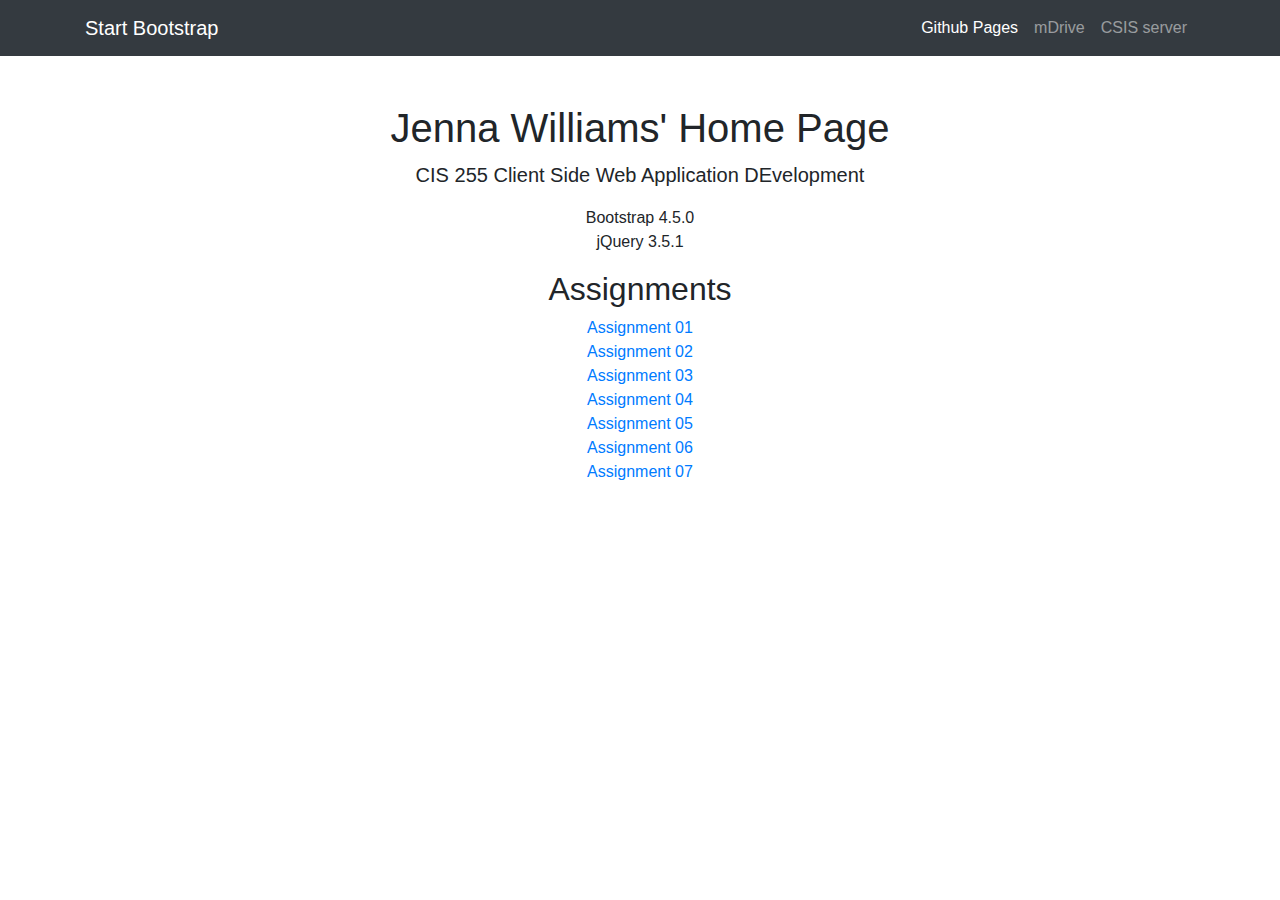
<file: index.html>
<!DOCTYPE html>
<html lang="en">

<head>

  <meta charset="utf-8">
  <meta name="viewport" content="width=device-width, initial-scale=1, shrink-to-fit=no">
  <meta name="description" content="">
  <meta name="author" content="">

  <title>Home Page</title>

  <!-- Bootstrap core CSS -->
  <link href="vendor/bootstrap/css/bootstrap.min.css" rel="stylesheet">

</head>

<body>

  <!-- Navigation -->
  <nav class="navbar navbar-expand-lg navbar-dark bg-dark static-top">
    <div class="container">
      <a class="navbar-brand" href="#">Start Bootstrap</a>
      <button class="navbar-toggler" type="button" data-toggle="collapse" data-target="#navbarResponsive" aria-controls="navbarResponsive" aria-expanded="false" aria-label="Toggle navigation">
        <span class="navbar-toggler-icon"></span>
      </button>
      <div class="collapse navbar-collapse" id="navbarResponsive">
        <ul class="navbar-nav ml-auto">
          <li class="nav-item active">
            <a class="nav-link" href="https://github.com/SpookyBlackCat">Github Pages
              <span class="sr-only">(current)</span>
            </a>
          </li>
          <li class="nav-item">
            <a class="nav-link" href=""https://webp.svsu.edu/~jmwilli7/">mDrive</a>
          </li>
          <li class="nav-item">
            <a class="nav-link" href="https://csis.svsu.edu/~jmwilli7/">CSIS server</a>
          </li>
          
        </ul>
      </div>
    </div>
  </nav>

  <!-- Page Content -->
  <div class="container">
    <div class="row">
      <div class="col-lg-12 text-center">
        <h1 class="mt-5">Jenna Williams' Home Page</h1>
        <p class="lead">CIS 255 Client Side Web Application DEvelopment</p>
        <ul class="list-unstyled">
          <li>Bootstrap 4.5.0</li>
          <li>jQuery 3.5.1</li>
        </ul>
        <h2>Assignments</h2>
        <a href="https://spookyblackcat.github.io/Assignments/assignment01.html">Assignment 01</a><br />
        <a href="https://spookyblackcat.github.io/Assignments/assignment02.html">Assignment 02</a><br />
        <a href="https://spookyblackcat.github.io/Assignments/assignment03.html">Assignment 03</a><br />
        <a href="https://spookyblackcat.github.io/Assignments/assignment04.html">Assignment 04</a><br />
        <a href="https://spookyblackcat.github.io/Assignments/assignment05.html">Assignment 05</a><br />
        <a href="https://spookyblackcat.github.io/Assignments/assignment06.html">Assignment 06</a><br />
        <a href="https://spookyblackcat.github.io/Assignments/assignment07.html">Assignment 07</a><br />

      </div>
    </div>
  </div>

  <!-- Bootstrap core JavaScript -->
  <script src="vendor/jquery/jquery.slim.min.js"></script>
  <script src="vendor/bootstrap/js/bootstrap.bundle.min.js"></script>

</body>

</html>
</file>
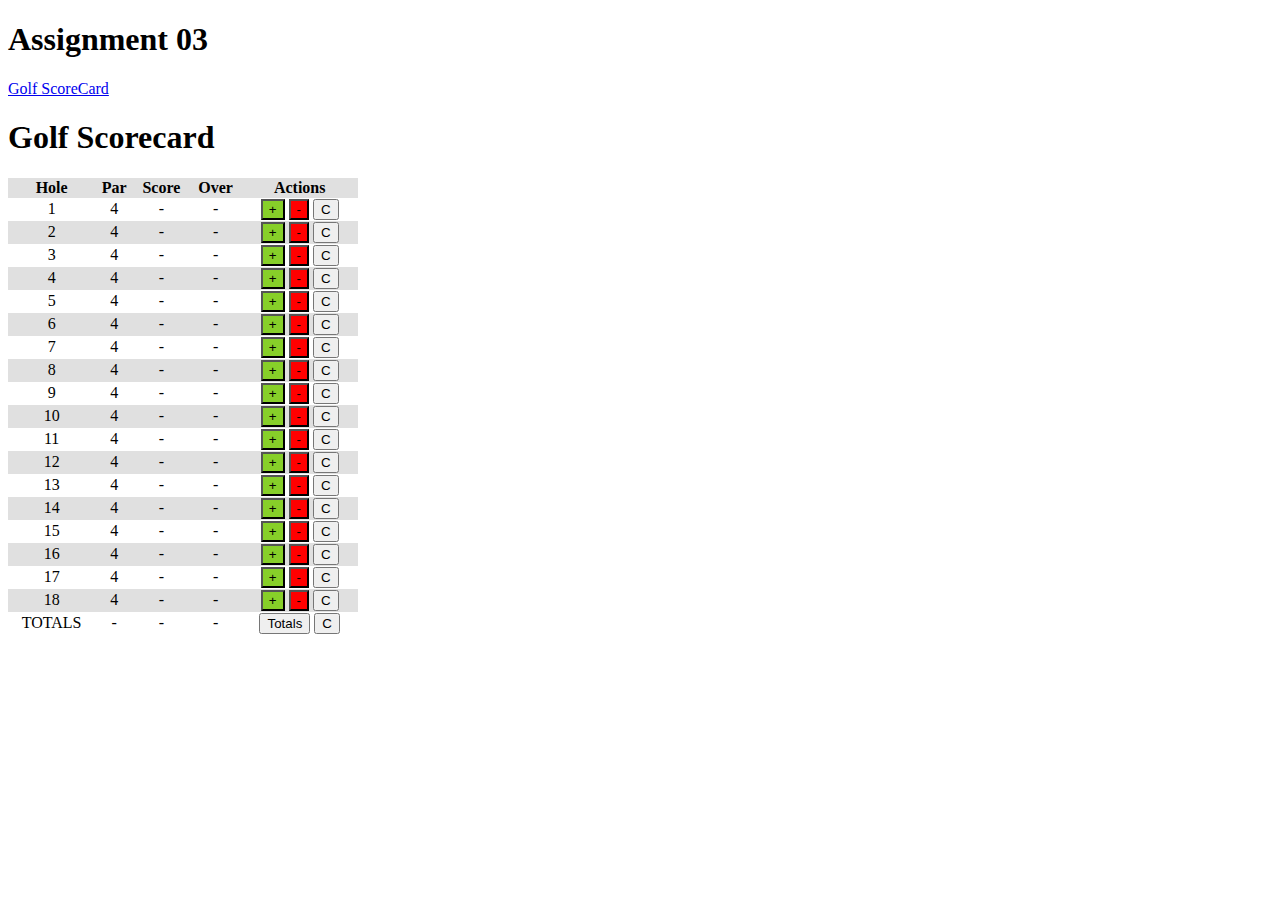
<file: Assignments/assignment03.html>
<!DOCTYPE html>
<html lang="en">
<head>
<link rel="stylesheet" href="golfscorecard.css">
</head>
   
<body>
   <h1>Assignment 03</h1>
   <a href="https://spookyblackcat.github.io/Assignments/golfscorecard.png">Golf ScoreCard</a>


<h1>Golf Scorecard</h1>
<table class="table table-striped">
  <tr id="0">
    <th>Hole</th>
    <th>Par</th>
    <th>Score</th>
    <th>Over</th>
    <th>Actions</th>
  </tr>
  <tr id="1">
    <td>1</td>
    <td>4</td>
    <td>-</td>
    <td>-</td>
    <td><button class="btn btn-success">+</button> <button class="btn btn-danger">-</button> <button class="btn btn-clear">C</button> </td>
  </tr>
  <tr id="2">
    <td>2</td>
    <td>4</td>
    <td>-</td>
    <td>-</td>
    <td><button class="btn btn-success">+</button> <button class="btn btn-danger">-</button> <button class="btn btn-clear">C</button></td>
  </tr>
  <tr id="3">
    <td>3</td>
    <td>4</td>
    <td>-</td>
    <td>-</td>
    <td><button class="btn btn-success">+</button> <button class="btn btn-danger">-</button> <button class="btn btn-clear">C</button></td>
  </tr>
  <tr id="4">
    <td>4</td>
    <td>4</td>
    <td>-</td>
    <td>-</td>
    <td><button class="btn btn-success">+</button> <button class="btn btn-danger">-</button> <button class="btn btn-clear">C</button></td>
  </tr>
  <tr id="5">
    <td>5</td>
    <td>4</td>
    <td>-</td>
    <td>-</td>
    <td><button class="btn btn-success">+</button> <button class="btn btn-danger">-</button> <button class="btn btn-clear">C</button></td>
  </tr>
  <tr id="6">
    <td>6</td>
    <td>4</td>
    <td>-</td>
    <td>-</td>
    <td><button class="btn btn-success">+</button> <button class="btn btn-danger">-</button> <button class="btn btn-clear">C</button></td>
  </tr>
  <tr id="7">
    <td>7</td>
    <td>4</td>
    <td>-</td>
    <td>-</td>
    <td><button class="btn btn-success">+</button> <button class="btn btn-danger">-</button> <button class="btn btn-clear">C</button></td>
  </tr>
  <tr id="8">
    <td>8</td>
    <td>4</td>
    <td>-</td>
    <td>-</td>
    <td><button class="btn btn-success">+</button> <button class="btn btn-danger">-</button> <button class="btn btn-clear">C</button></td>
  </tr>
  <tr id="9">
    <td>9</td>
    <td>4</td>
    <td>-</td>
    <td>-</td>
    <td><button class="btn btn-success">+</button> <button class="btn btn-danger">-</button> <button class="btn btn-clear">C</button></td>
  </tr>
  <tr id="10">
    <td>10</td>
    <td>4</td>
    <td>-</td>
    <td>-</td>
    <td><button class="btn btn-success">+</button> <button class="btn btn-danger">-</button> <button class="btn btn-clear">C</button></td>
  </tr>
  <tr id="11">
    <td>11</td>
    <td>4</td>
    <td>-</td>
    <td>-</td>
    <td><button class="btn btn-success">+</button> <button class="btn btn-danger">-</button> <button class="btn btn-clear">C</button></td>
  </tr>
  <tr id="12">
    <td>12</td>
    <td>4</td>
    <td>-</td>
    <td>-</td>
    <td><button class="btn btn-success">+</button> <button class="btn btn-danger">-</button> <button class="btn btn-clear">C</button></td>
  </tr>
  <tr id="13">
    <td>13</td>
    <td>4</td>
    <td>-</td>
    <td>-</td>
    <td><button class="btn btn-success">+</button> <button class="btn btn-danger">-</button> <button class="btn btn-clear">C</button></td>
  </tr>
  <tr id="14">
    <td>14</td>
    <td>4</td>
    <td>-</td>
    <td>-</td>
    <td><button class="btn btn-success">+</button> <button class="btn btn-danger">-</button> <button class="btn btn-clear">C</button></td>
  </tr>
  <tr id="15">
    <td>15</td>
    <td>4</td>
    <td>-</td>
    <td>-</td>
    <td><button class="btn btn-success">+</button> <button class="btn btn-danger">-</button> <button class="btn btn-clear">C</button></td>
  </tr>
  <tr id="16">
    <td>16</td>
    <td>4</td>
    <td>-</td>
    <td>-</td>
    <td><button class="btn btn-success">+</button> <button class="btn btn-danger">-</button> <button class="btn btn-clear">C</button></td>
  </tr>
  <tr id="17">
    <td>17</td>
    <td>4</td>
    <td>-</td>
    <td>-</td>
    <td><button class="btn btn-success">+</button> <button class="btn btn-danger">-</button> <button class="btn btn-clear">C</button></td>
  </tr>
  <tr id="18">
    <td>18</td>
    <td>4</td>
    <td>-</td>
    <td>-</td>
    <td><button class="btn btn-success">+</button> <button class="btn btn-danger">-</button> <button class="btn btn-clear">C</button></td>
  </tr>
  <tr id="totals">
    <td id="allTotal">TOTALS</td>
    <td id="parTotal">-</td>
    <td id="scoreTotal">-</td>
    <td id="overTotal">-</td>
    <td id="NA"><button class="btn">Totals</button> <button class="btn btn-clear">C</button></td>
  </tr>
</table>
   
<script type="text/javascript">
 var elem = [];

// assign the entire table row for hole 1-18 to a variable, elem
for(var j = 1; j < 19; j++) {
 // var x = j+1;
  elem[j] = document.getElementById(j);
  }

//assign "19" to totals id
elem[19] = document.getElementById("totals");
//console.log(elem[18]);
// assign add1, minus1, clear, over functions to the 
//corresponding buttons for each hole
for (let n = 1; n < 18; n++) {
elem[n].children[4].children[0].onclick 
  = function(){add1(elem[n]);over(elem[n]);};
elem[n].children[4].children[1].onclick 
  = function(){minus1(elem[n]);over(elem[n]);};
elem[n].children[4].children[2].onclick
    = function(){clear(elem[n]);};  
}


//call totals
elem[19].children[4].children[0].onclick 
  = function(){scoreTotal();parTotal();overTotal();};
//clear totals
elem[19].children[4].children[1].onclick 
  = function(){clear(elem[19]);parClear(elem[19]);};



// create an "add1" function
function add1 (elem) {
  if(elem.children[2].innerHTML == "-") 
    elem.children[2].innerHTML = "1";
  else {
    let currentScore = elem.children[2].innerHTML;
    currentScore = Number.parseInt(currentScore);
    elem.children[2].innerHTML = currentScore + 1;
    if (elem.children[2].innerHTML > 8) {
      elem.children[2].innerHTML = 8;
    }
  }
}

//minus button
function minus1 (elem) {
  if(elem.children[2].innerHTML == "-") 
    elem.children[2].innerHTML = "-";
  else {
    let cScore = elem.children[2].innerHTML;
    cScore = Number.parseInt(cScore);
    elem.children[2].innerHTML = cScore - 1; 
    if (elem.children[2].innerHTML < 0) {
      elem.children[2].innerHTML = "-";
    }
  }
}

//function to calculate over column
function over (elem) {
  if(elem.children[2].innerHTML == "-") {
    elem.children[3].innerHTML = "-";
  }
  else {
    elem.children[3].innerHTML = elem.children[2].innerHTML -  elem.children[1].innerHTML;
}
}

//function for clear button
  function clear (elem) {
  elem.children[2].innerHTML = "-";
   elem.children[3].innerHTML = "-";
}

//function for par clear
  function parClear (elem) {
    elem.children[1].innerHTML = "-";
  }

//function for total score
  function scoreTotal() {
    //GAMEPLAN: create an array that has all the scores for each hole then      sum the array
    elem[19].children[2].innerHTML = 0;
    let score = [];
    for(var i = 1; i < 19; i++) {
      if (elem[i].children[2].innerHTML == "-") {
        score[i] = 0;
      }
      if (elem[i].children[2].innerHTML != "-") {
      score[i] = elem[i].children[2].innerHTML;
      }
    }
    // Getting sum of numberss
    var sum = 0;
    for(var j = 1; j < score.length; j++){
      score[j] = Number.parseInt(score[j]);
      sum = sum + score[j]; 
      }
    
  return elem[19].children[2].innerHTML = sum;
  } 
//function for par totals
function parTotal() {
  //same as score totals but par columnss
  elem[19].children[1].innerHTML = 0;
    let score = [];
    for(var i = 1; i < 19; i++) {
      if (elem[i].children[1].innerHTML == "-") {
        score[i] = 0;
      }
      if (elem[i].children[1].innerHTML != "-") {
      score[i] = elem[i].children[1].innerHTML;
      }
    }
    // Getting sum of numbers
    var sum = 0;
    for(var j = 1; j < score.length; j++){
      score[j] = Number.parseInt(score[j]);
      sum = sum + score[j]; 
      }
    
  return elem[19].children[1].innerHTML = sum;
  } 
//function for over totals
function overTotal() {
    //GAMEPLAN: create an array that has all the scores for each hole then      sum the array
    elem[19].children[3].innerHTML = 0;
    let score = [];
    for(var i = 1; i < 19; i++) {
      if (elem[i].children[3].innerHTML == "-") {
        score[i] = 0;
      }
      if (elem[i].children[3].innerHTML != "-") {
      score[i] = elem[i].children[3].innerHTML;
      }
    }
    // Getting sum of numbers
    var sum = 0;
    for(var j = 1; j < score.length; j++){
      score[j] = Number.parseInt(score[j]);
      sum = sum + score[j]; 
      }
    
  return elem[19].children[3].innerHTML = sum;
  } 
 </script>
</body>
</html>
</file>
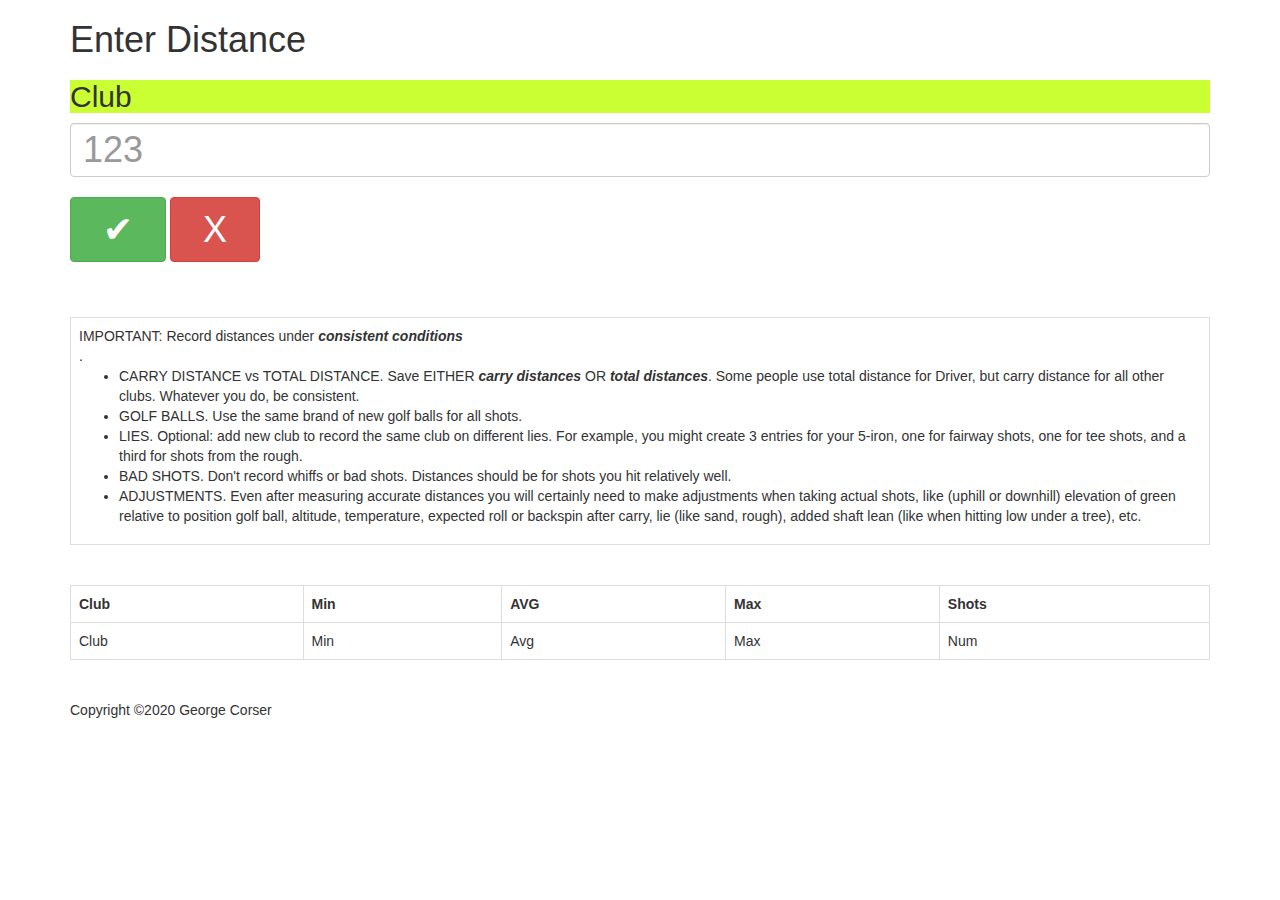
<file: Assignments/clubMeNow/clubDistanceEntry.html>
<!DOCTYPE html>

<html lang="en">

<head>

	<title>ClubMeNow - Distance Entry</title>
	<link rel="icon" href="clubMeNow300x300.png" type="image/png" />
	<!-- Bootstrap CSS -->
	<link rel='stylesheet' 
	href='https://maxcdn.bootstrapcdn.com/bootstrap/3.4.0/css/bootstrap.min.css' />
	<!-- ClubMeNow custom CSS -->
	<link rel='stylesheet' href='clubMeNow.css' />
	
</head>

<body onload='populateStatsTable(); appendTapEntryButtons();'>

<div class='container'>

	<h1>Enter Distance</h1>
	<form action='clubDistanceList.html'>
		<h2 id='clubValLbl' class='cmn_green_bkgd'>Club</h2>
		<div class='form-group'>
			<input name='clubVal' id='clubVal' type='number' 
			    class='form-control cmn_moreHeight' placeholder='123' 
				maxlength="3" required /><br>
			<button class='btn btn-success cmn_fullHeight' 
			    onclick='updateStats();'>&nbsp;&nbsp;&#x2714;&nbsp;&nbsp;</button> 
			<button class='btn btn-danger cmn_fullHeight'  
			    onclick='cancelClub();'>&nbsp;&nbsp;X&nbsp;&nbsp;</button><br><br>
		</div>
	</form>

	<div id='cmn_tapEntryButtons'>
	</div>
	<br>
	
	<table id='cmn_messageTable' class='table table-bordered'>
		<tr><td>IMPORTANT: Record distances under <b><i>consistent conditions</i></b><br>. 
		<ul>
		<li>CARRY DISTANCE vs TOTAL DISTANCE. Save EITHER <b><i>carry distances</i></b> 
		OR <b><i>total distances</i></b>. Some people use total distance for Driver, 
		but carry distance for all other clubs. Whatever you do, be consistent.</li>
		<li>GOLF BALLS. Use the same brand of new golf balls for all shots.</li>
		<li>LIES. Optional: add new club to record the same club on different lies. 
		For example, you might create 3 entries for your 5-iron, one for fairway shots, 
		one for tee shots, and a third for shots from the rough.</li>
		<li>BAD SHOTS. Don't record whiffs or bad shots. Distances should be for shots 
		you hit relatively well. </li>
		<li>ADJUSTMENTS. Even after measuring accurate distances you will certainly need 
		to make adjustments when taking actual shots, like (uphill or downhill) elevation 
		of green relative to position golf ball, altitude, temperature, expected roll or 
		backspin after carry, lie (like sand, rough), added shaft lean (like when hitting 
		low under a tree), etc. </li>
		</ul>
		</td></tr>
	<table>
	<br>
	<table id='cmn_statsTable' class='table table-bordered'>
		<tr><th>Club</th><th>Min</th><th>AVG</th><th>Max</th><th>Shots</th></tr>
		<tr>
		    <td id='cmn_club' class='cmn_bold'>Club</td><td id='cmn_min'>Min</td>
		    <td id='cmn_avg' class='cmn_bold'>Avg</td><td id='cmn_max'>Max</td>
		    <td id='cmn_num'>Num</td>
		</tr>
	<table>
	<br>
	<footer>Copyright &copy;2020 George Corser</footer>
	
</div>

<!-- ClubMeNow custom JS -->
<script src='clubMeNow.js'></script>
<script>
	// retrieve the row of the user-chosen club
	let clubRow = parseInt(localStorage.getItem('club'));
	// retrieve the "clubs" array
	let clubs = JSON.parse(localStorage.getItem('clubs'));
	// display the full clubName of the user-chosen club
	document.getElementById('clubValLbl').innerHTML 
		= '&nbsp;' + clubs[clubRow][2] + '&nbsp;' ; 
</script>
	
</body>

</html>
</file>
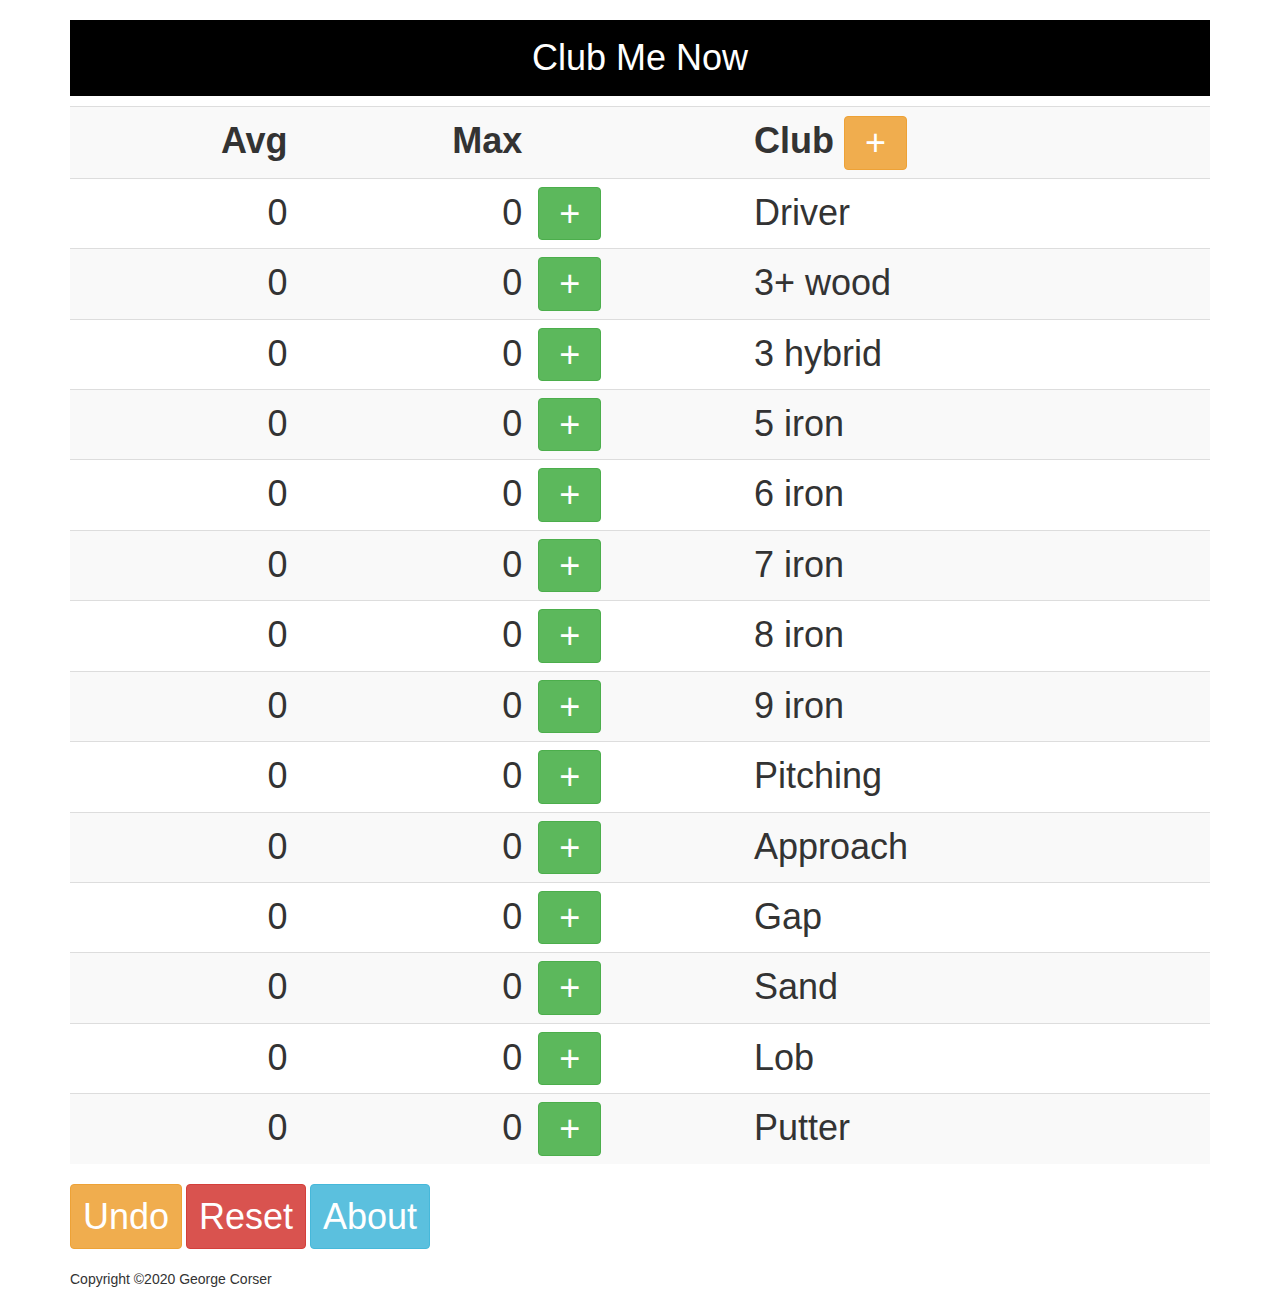
<file: Assignments/clubMeNow/clubDistanceList.html>
<!DOCTYPE html>

<html lang="en">

<head>

	<title>ClubMeNow - Distance List</title>
	<link rel="icon" href="SpookyBlackCat.github.io/Assignments/clubMeNow/clubMeNow300x300.png" type="image/png" />
	<!-- Bootstrap CSS -->
	<link rel="stylesheet" 
	href="https://maxcdn.bootstrapcdn.com/bootstrap/3.4.0/css/bootstrap.min.css" />
	<!-- ClubMeNow custom CSS -->
	<link rel="stylesheet" href="clubMeNow.css" />
	
</head>

<body onload='appendTableRows(); // called second'> 

<div class='container'>

	<h1 class="cmn_alignCenter cmn_fullHeight">Club Me Now</h1>
	<table id='clubTable' class='table table-striped'>
	  <tbody>
		<tr>
		  <th class='cmn_hidden'                   >Club</th>
		  <th class='cmn_alignRight cmn_fullHeight'>Avg</th>
		  <th class='cmn_alignRight cmn_hidden'    >Min</th>
		  <th class='cmn_alignRight cmn_fullHeight'>Max</th>
		  <th class='cmn_alignRight cmn_hidden'    >Num</th>
		  <th class='cmn_fullHeight'               ></th>
		  <th class='cmn_fullHeight'               >Club 
			<button class='btn btn-warning cmn_noPadding cmn_fullHeight' 
			  onclick='displayClubEntry(); // called if user clicked'>
			    &nbsp;&nbsp;+&nbsp;&nbsp;</button></th>
		</tr>
	  </tbody>
	</table>
	
	<button class='btn btn-warning cmn_fullHeight' 
	  onclick='undoLastShot();           // called if user clicked'>Undo</button> 
	<button class='btn btn-danger cmn_fullHeight' 
	  onclick='resetAllClubDistances();  // called if user clicked'>Reset</button> 
	<button class='btn btn-info cmn_fullHeight' 
	  onclick='displayAbout();           // called if user clicked'>About</button> 
	<br>
	<br>
	<footer>Copyright &copy;2020 George Corser</footer>
	
</div>

<!-- ClubMeNow custom JS -->
<script src='clubMeNow.js'></script>
<script>let clubs = loadClubDistances(); // called first</script>

</body>

</html>
</file>
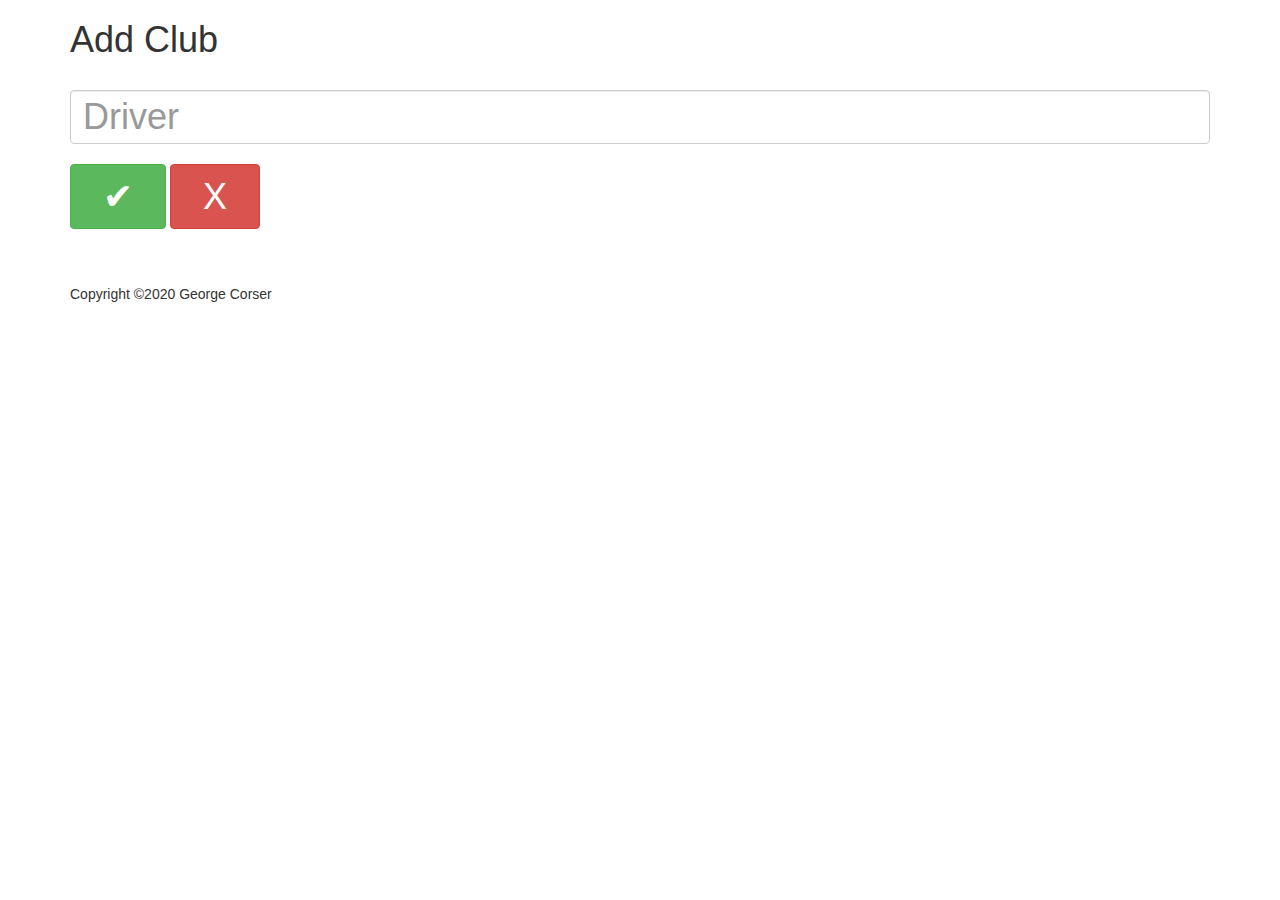
<file: Assignments/clubMeNow/clubEntry.html>
<!DOCTYPE html>

<html lang="en">

<head>

	<title>ClubMeNow - Club Entry</title>
	<link rel="icon" href="clubMeNow300x300.png" type="image/png" />
	<!-- Bootstrap CSS -->
	<link rel='stylesheet' 
	href='https://maxcdn.bootstrapcdn.com/bootstrap/3.4.0/css/bootstrap.min.css' />
	<!-- ClubMeNow custom CSS -->
	<link rel='stylesheet' href='clubMeNow.css' />
	
</head>

<body>

<div class='container'>

	<h1>Add Club</h1>
	<form action='clubDistanceList.html'>
		<div class='form-group'>
			<label for='clubName'></label>
			<input name='clubName' id='clubName' type='text' 
			    class='form-control cmn_moreHeight' 
				placeholder='Driver' required /><br>
			<button class='btn btn-success cmn_fullHeight' 
			    onclick='addClub();'>&nbsp;&nbsp;&#x2714;&nbsp;&nbsp;</button> 
			<button class='btn btn-danger cmn_fullHeight'  
			    onclick='cancelClub();'>&nbsp;&nbsp;X&nbsp;&nbsp;</button>
			<br>
			<br>
		</div>
	</form>
	
	<br>
	<footer>Copyright &copy;2020 George Corser</footer>
	
</div>

<!-- ClubMeNow custom JS -->
<script src='clubMeNow.js'></script>
<script>
	// retrieve the row of the user-chosen club
	let clubRow = parseInt(localStorage.getItem('club'));
	// retrieve the "clubs" array
	let clubs = JSON.parse(localStorage.getItem('clubs'));
	// display the full clubName of the user-chosen club
	let newClubName;
	let newClubDistances;
	
	function addClub() {
        // your code here
		let x = document.getElementById("clubName").value;
 		document.getElementById("clubName").innerHTML = x;
		clubs[clubs.length] = [ 999, "c",  x,   0, 0, 0, 0, 36.0, 120, 100];
		let str = JSON.stringify(clubs);
		let Clubs = localStorage.setItem("clubs", str);
		if(clubs.length > 14) {
		alert("Warning: you are only allowed to carry 14 clubs in your golf bag in match play competition.");
		}
	}
	
	// navigate to club distance LIST screen
    function cancelClub() {
	    window.location.href = "clubDistanceList.html"; 
    }
</script>

</body>

</html>
</file>
<file: Assignments/golfscorecard.css>
/* center-align table columns */
th, td {text-align: center;} 

tr:nth-table(even) {
  background-color: white;
}
tr:nth-child(odd) {
  background-color: #e0e0e0;
}

table {
  border-collapse: collapse;
  width: 350px;
}

.btn-success {background-color: #87cf29;}
.btn-danger {background-color: red;}
</file>
<file: Assignments/clubMeNow/clubMeNow.css>
.cmn_alignCenter{ text-align: center; 
                  padding: 2vh;
                  color: white;
				  background-color: black;}
.cmn_alignRight { text-align: right; }
.cmn_hidden     { display:none; }
.cmn_green_bkgd { background-color: #CAFF33; }
.cmn_green      { color: green; }
.cmn_fullHeight { font-size: 4vh; }
.cmn_moreHeight { height: 6vh; font-size: 4vh; }
.cmn_noPadding  { padding: 0px; }
.cmn_tapEntry   { width: 50px; }
</file>
